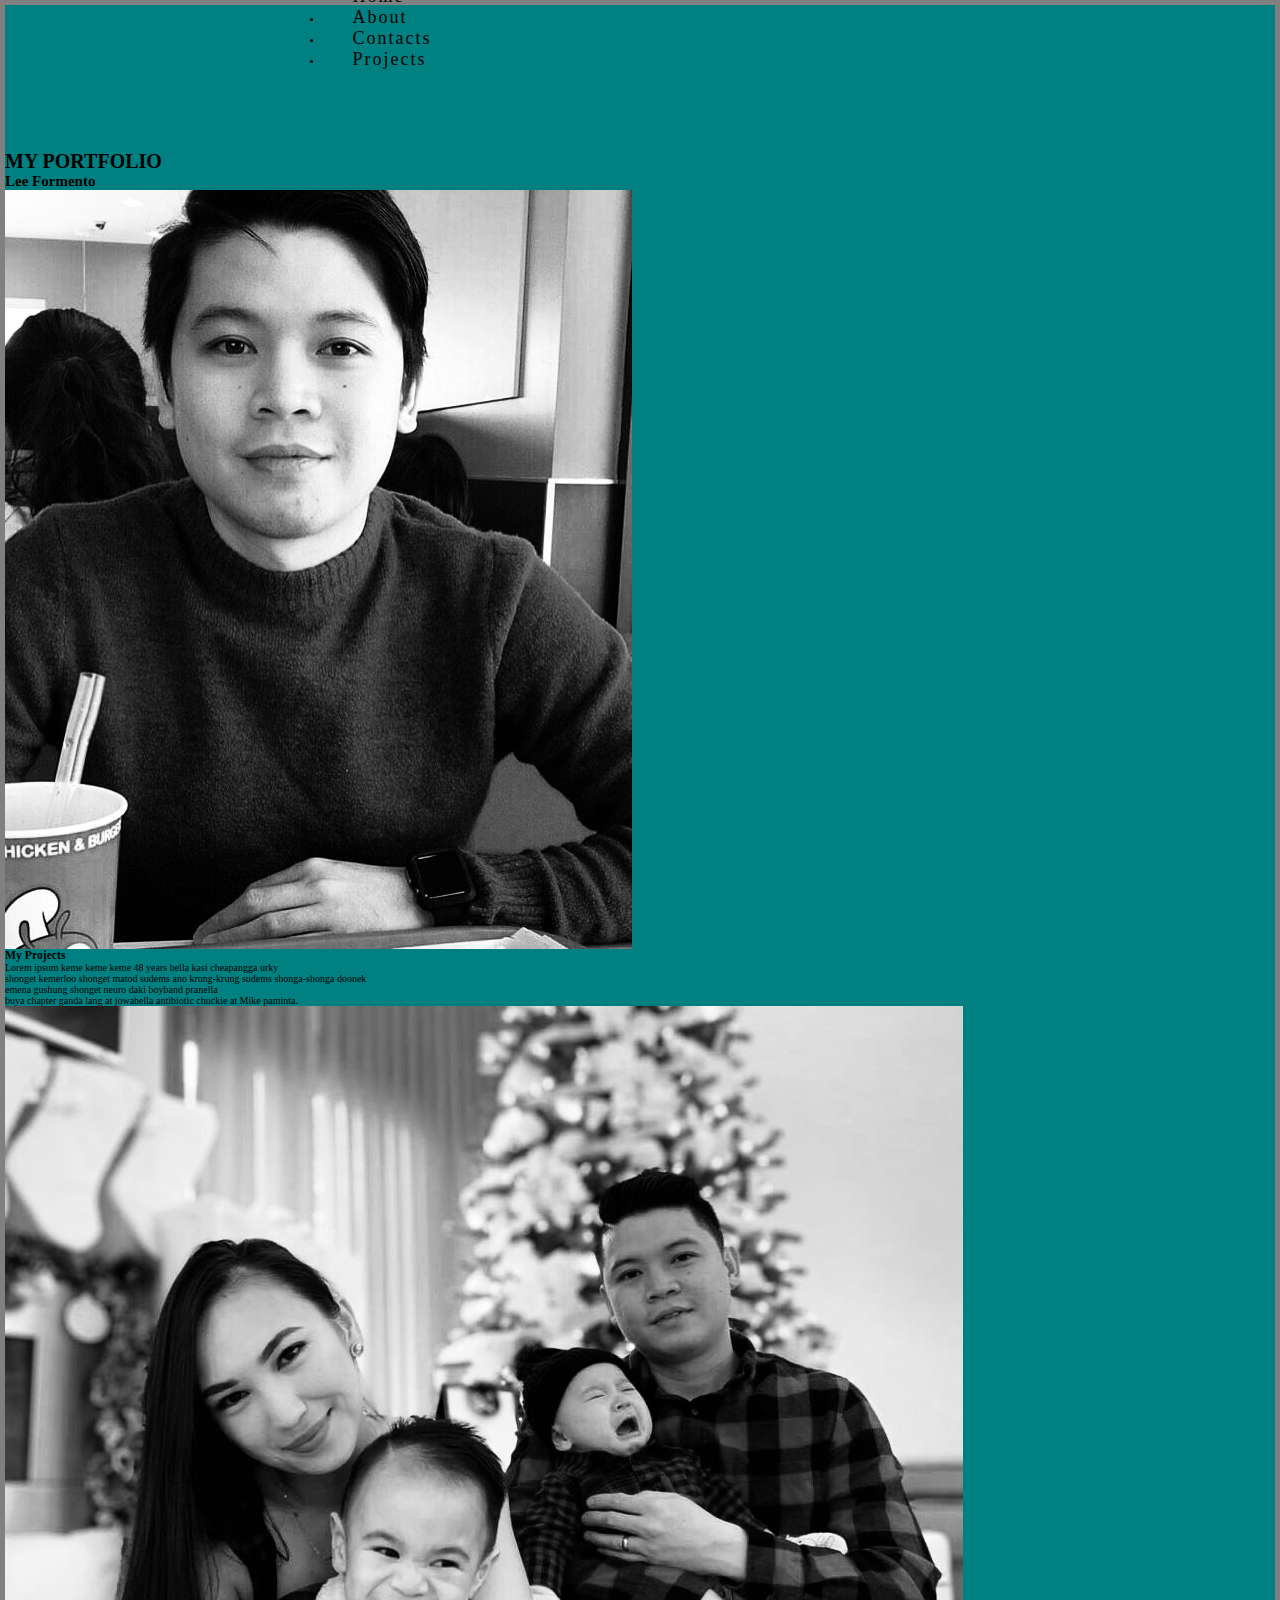
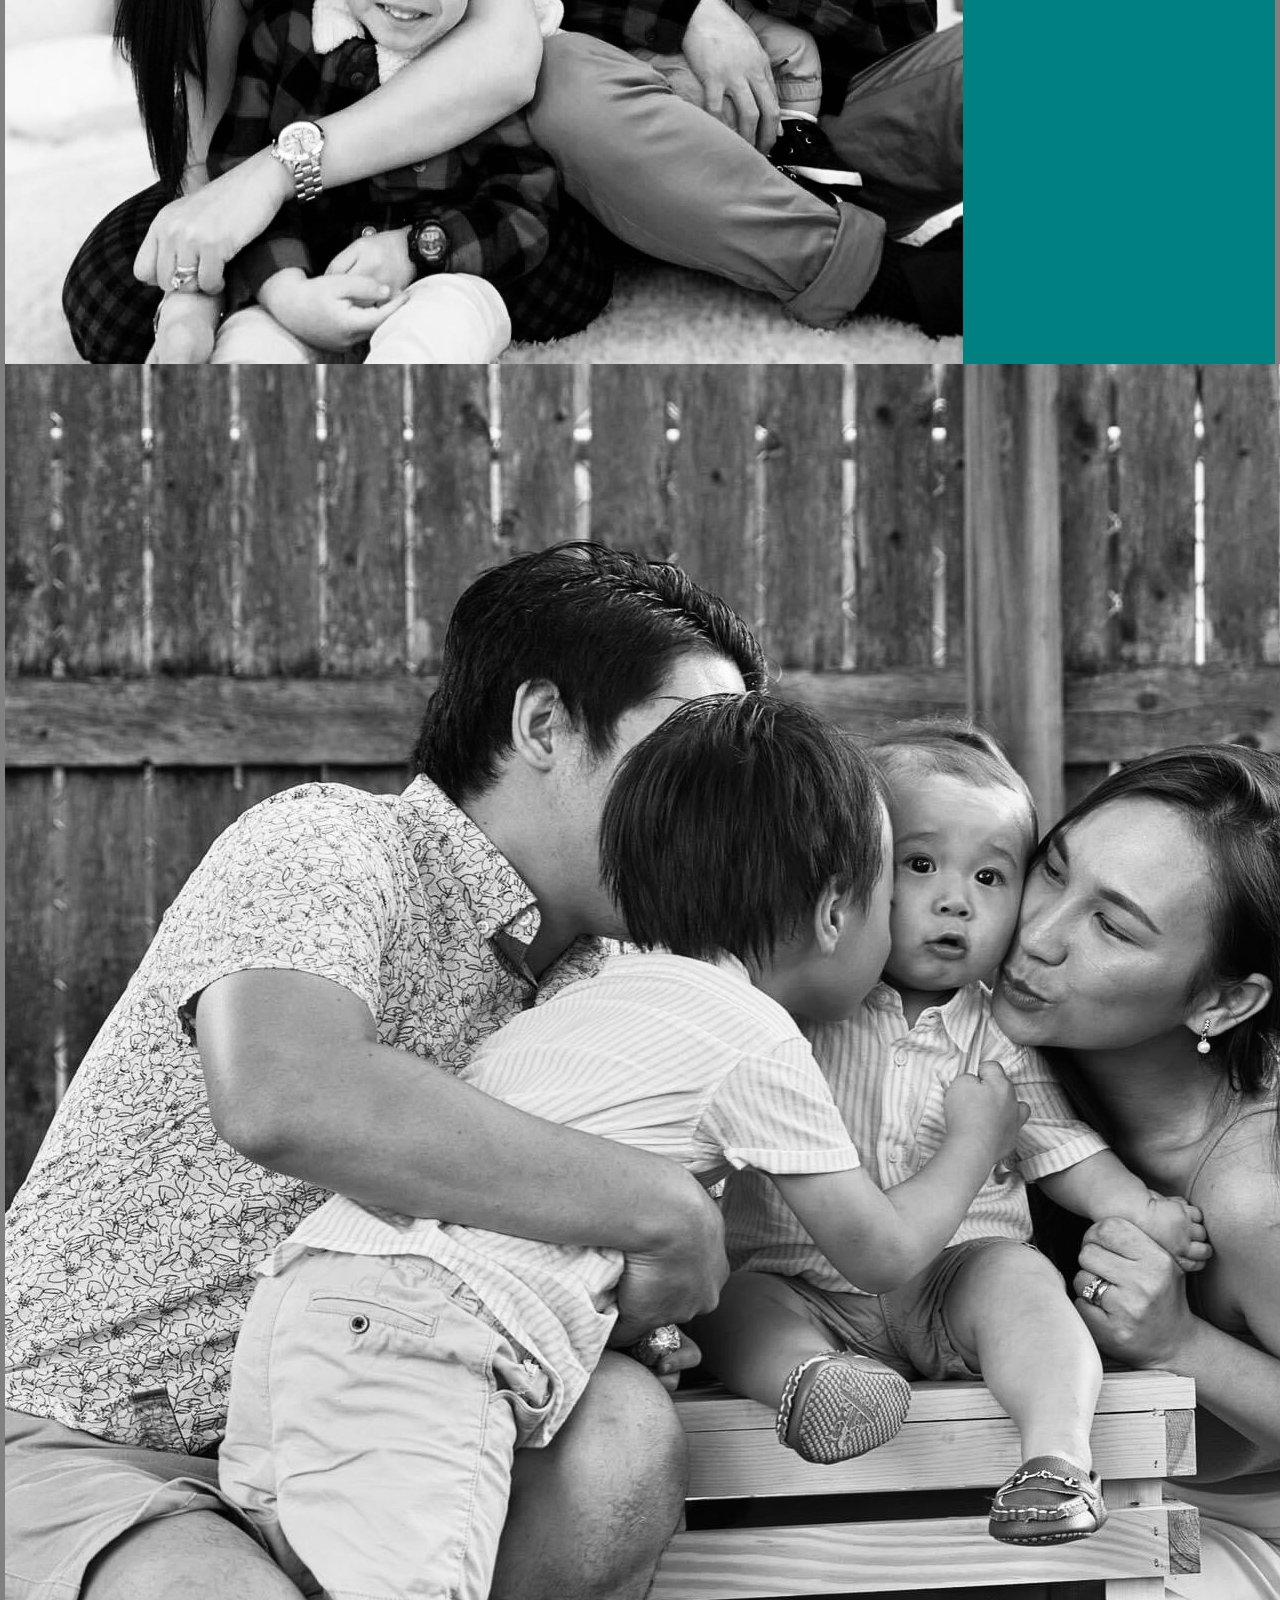
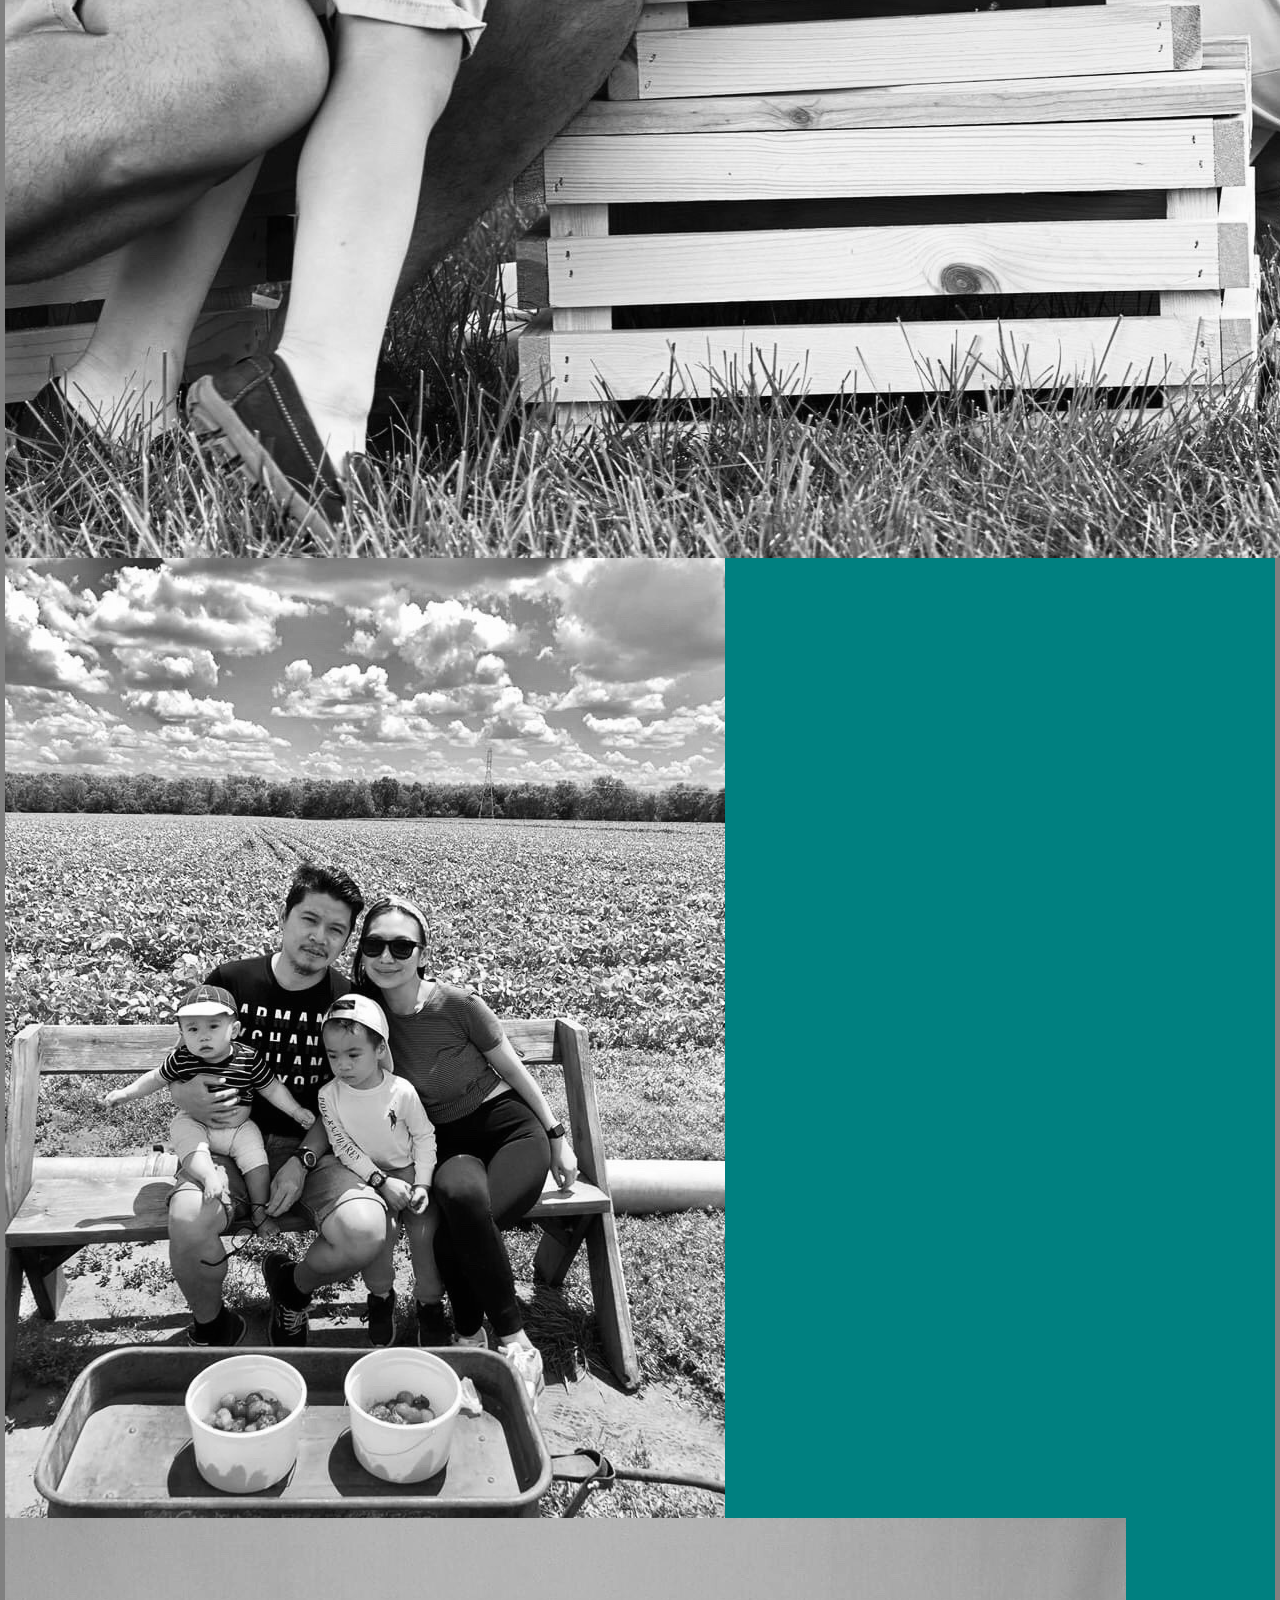
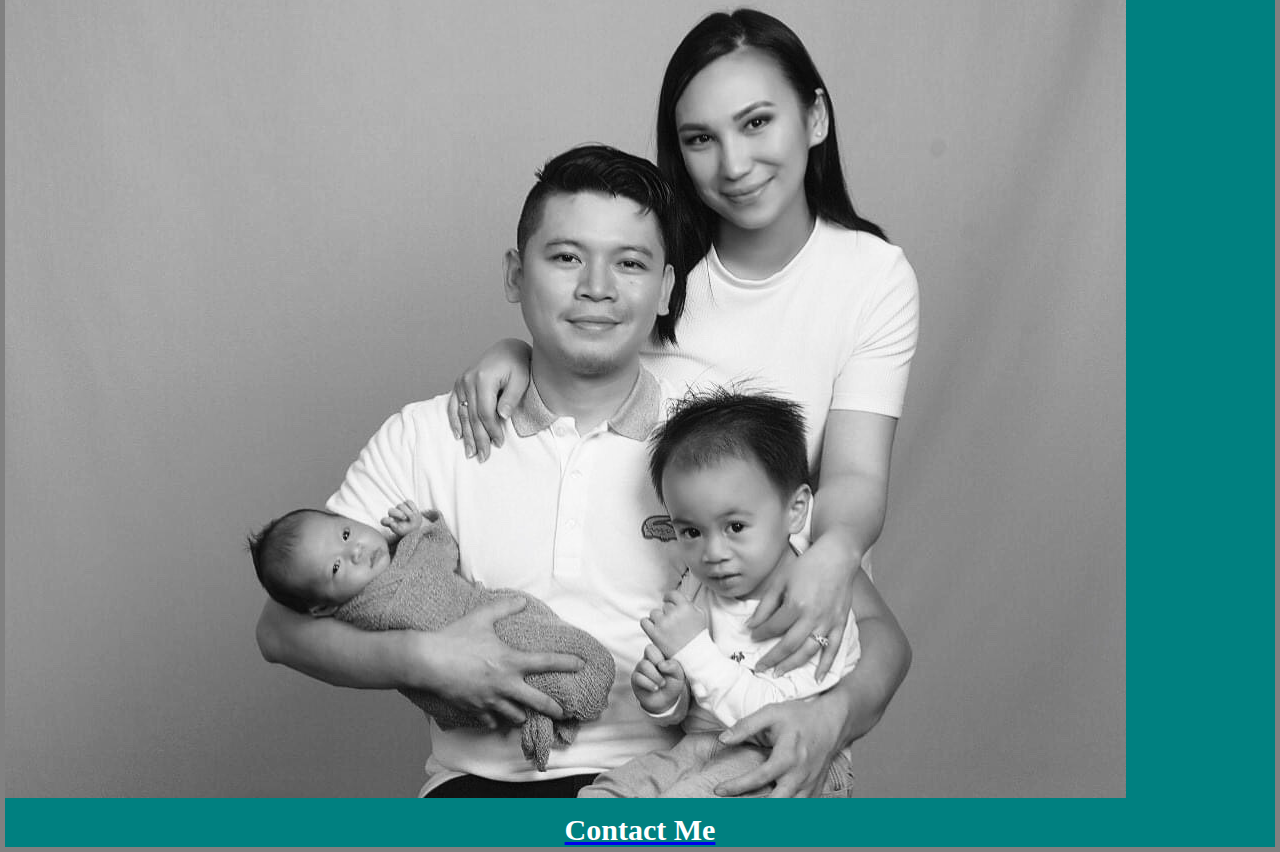
<file: index.html>
<html lang="en">
<head>
    <meta charset="UTF-8">
    <meta name="viewport" content="width=device-width, initial-scale=1.0">
    <title>PORTFOLIO</title>
    <link rel="stylesheet" href="styles.css">
</head>

<body>
    <header>
        <nav class="navi">
            <ul>
                <li><a href="#">Home</a></li>   
                <li><a href="./about.html">About</a></li> 
                <li><a href="./contact.html">Contacts</a></li> 
                <li><a href="https://codepen.io/leesimeformento">Projects</a></li> 
            </ul>
        </nav>
    </header>

    
    <h1>MY PORTFOLIO</h1>

        <h2><strong>Lee Formento</strong></h2>

        <div class="main">  
            <img src="./img/lee5.JPG" alt="Profilepic">
        </div> 

        <div class="My">
        
            <h3>My Projects</h3>   
            
            <p>Lorem ipsum keme keme keme 48 years bella kasi cheapangga urky<br> shonget kemerloo shonget matod sudems ano krung-krung sudems shonga-shonga doonek<br> emena gushung shonget neuro daki 
            boyband pranella<br> buya chapter ganda lang at jowabella antibiotic chuckie at Mike paminta.</p>
  
        </div>
        
        <div class="imahe">
        <a href="https://codepen.io/leesimeformento">
            <img src="./img/lee1.JPG" alt="logo1">
    </a>
        
        <a href="https://codepen.io/leesimeformento">
                <img src="./img/lee2.JPG" alt="logo1">
    </a>
         
               
        <a href="https://codepen.io/leesimeformento">
                    <img src="./img/lee3.JPG" alt="logo1">
    </a>      
                 
                
          <a href="https://codepen.io/leesimeformento">
                        <img src="./img/lee4.JPG" alt="logo1">
    </a>
                           
                     
    </div>
</section >         
                       
          
        <footer>
         <a href="./contact.html">   
        <h4>Contact Me</h4>
     </a>
    </footer>

    </body>
</html>
</file>
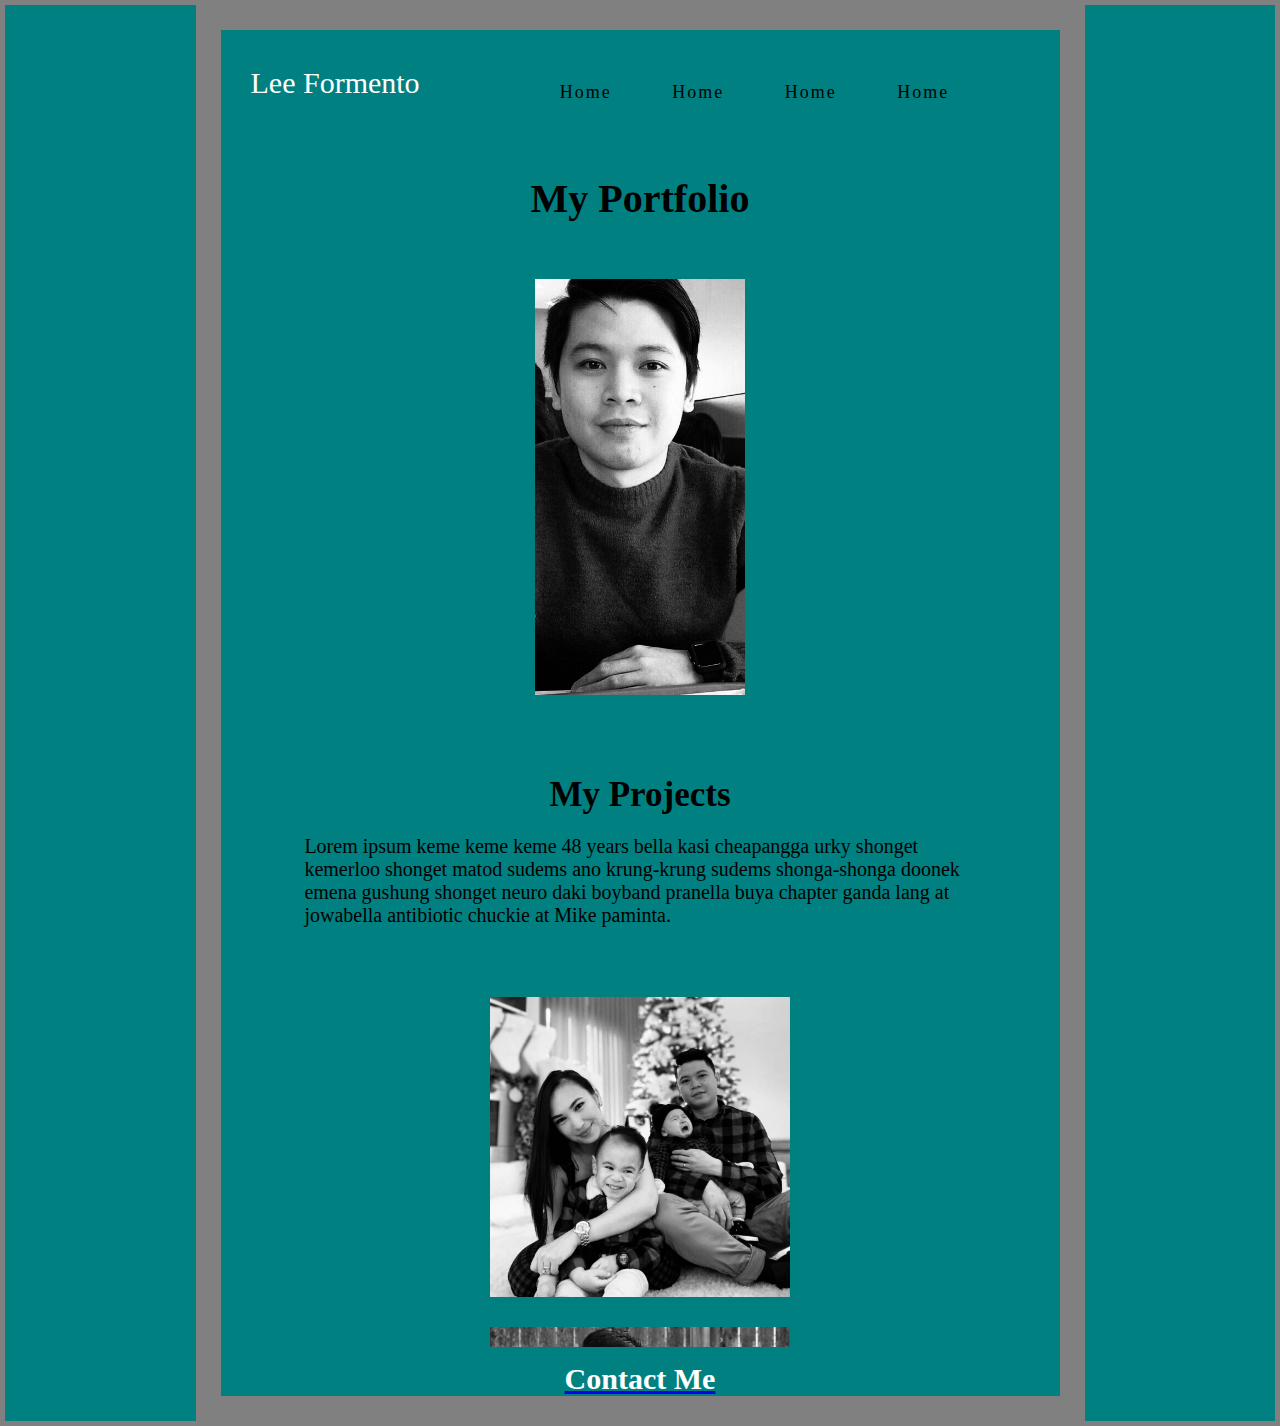
<file: qwerty.html>
<!DOCTYPE html>
<html lang="en">
<head>
    <meta charset="UTF-8">
    <meta name="viewport" content="width=device-width, initial-scale=1.0">
    <link rel="stylesheet" href="styles.css">
    <title>Test</title>
</head>
<body>

    <div class="container">

        <header>

              
    <div class="name">Lee Formento
        </h1>
    </div>
            <nav>
                <a href="#">Home</a>
                <a href="./about.html">Home</a>
                <a href="./contact.html">Home</a>
                <a href="https://codepen.io/leesimeformento">Home</a>
            </nav>

        </header>

        <section class="banner">

            <div class="banner-container">
                <h2 class="logo">
                    My Portfolio
                </h2>
                <figure>
                    <img src="./img/lee5.JPG" alt="profile-pic">
                </figure>
            </div>

        </section>

        <section class="my-projects">
            <h3>My Projects</h3>
            <div class="desc">
                <p>Lorem ipsum keme keme keme 48 years bella kasi cheapangga urky shonget kemerloo shonget matod sudems ano krung-krung sudems shonga-shonga doonek<br> emena gushung shonget neuro daki 
                    boyband pranella buya chapter ganda lang at jowabella antibiotic chuckie at Mike paminta.</p>
            </div>

        </section>

        <section class="gallery">

            <div class="img-container">
                <figure>
                    <img src="./img/lee1.JPG" alt="image">
                </figure>

                <figure>
                    <img src="./img/lee2.JPG" alt="">
                </figure>

                <figure>
                    <img src="./img/lee3.JPG" alt="">
                </figure>
                
                <figure>
                    <img src="./img/lee4.JPG" alt="">
                </figure>
            </div>

        </section>

   
  
       <footer>
           <a href="./contact.html">   
            <h4>Contact Me</h4>
            </a>
       </footer>
            
        


    <!--End of container-->
   

</div>
</body>
</html
</file>
<file: styles.css>
html {
    font-size: 62.5%;
}

* {
    box-sizing: border-box;
    margin:0;
    padding: 0;
}

/*
body {
    padding: 10px;
    margin: 0 auto;
    border: 15px solid white;
    background: gray; 
    width: 80%;
    max-width: 800px;
}

.navi {
    text-align: center;
    margin:0;
    background:  #404040;
    border: 2px solid red;
    }

ul li {
 display: inline-block;
}

.navi a {
display: block;
text-decoration: none;
width: 100px;
padding-bottom:10px 0 10px 0;
font-size:18px;
color: white;
}

 h1 {
    margin:0 auto;
    padding-bottom: 60px;
    
}

 h2 {
     margin:0 auto;
     padding-left: 40%;
 }

 .main img {
     width: 400x;
     height: 250px;
     justify-content: center;
     margin-left: 295px;
     padding-top: 10px;
     padding-bottom: 10px;
 }

 .My {
     text-align: center;
     padding:30px;
     font-size: 18px;
     font-weight: 600px;
     background: #484848;
     color: white;
 }

 .imahe img{
    height: 300px;
    width: 300px;
    padding-top: 10px;
    margin: 6%;
 }

footer h4{
     text-align: center;
     padding-top: 15px;
     color: white;
     background: #484848;
 }

footer a:hover {
     background: blue;
 }
 
 /*Start Media Queries*/
/**
 @media (max-width: 800px) {
     body{
         background: teal;
     }
    
    
    ul li {
        display: block;
        margin: auto 0;
    }
    
    
    .navi a{
      font-size: 20px;
      color: lightblue;

      h1 {
          font-size: 150px;
      }

  }

 **/
body {
    background: teal;
    border: 5px solid gray;
}

 .container {
     width: 70%;
     margin: 0 auto;
     border: 25px solid gray;
 }

 .name {
     Font-size: 3rem;
     padding:60px 0 0 30px;
     color: white}

 

 header {
     width: 100%;
     height: 5vh;
     display: flex;
     justify-content: flex-start;
     align-items: center;
     margin-bottom: 100px;
 }

 header nav {
     width: 50%;
     display:flex;
     justify-content: space-between;
     align-items: center;
     margin: 0 auto;
 }

 header nav a {
     font-size: 1.8rem;
     color: black;
     text-decoration: none;
     padding:80px 0 0 30px;
     letter-spacing: 2px;
 }

 .banner {
     height: 600px;
 }

 .banner-container {
     width: 50%;
     display: flex;
     justify-content: space-between;
     align-items: center;
     flex-direction: column;
     margin: 0 auto;
     height: 100%;
     padding-bottom: 80px;
 }

 .banner-container h2 {
    text-align: center;
    font-size:4rem;
    height: 10%;
    padding-bottom: 60px;
 }

 .banner-container figure {
     height: 80%;
     width: 50%;
 }

 .banner-container figure img {
     width: 100%;
     height: 100%;
     object-fit: cover;
 }

 .my-projects{
     padding-bottom: 40px;
 }

 .my-projects h3 {
     text-align: center;
     font-size: 3.5rem;
     padding-bottom: 20px;
 }

 .my-projects .desc {
     width: 80%;
     margin: 0 auto;
 }

 .my-projects .desc p {
     font-size: 2rem;
     padding-bottom: 30px;
 }


 .img-container {
     width: 65%;
     min-height: 300px;
     height: 350px;
     margin: 0 auto;
     overflow-y: scroll;
     display: flex;
     flex-wrap: wrap;
     justify-content: space-around;
 }

 .img-container figure {
     width: 300px;
     height: 300px;
     margin-bottom: 30px;
 }

 

 .img-container figure img {
     width: 100%;
     height:100%;
     object-fit: cover;
 }

 footer h4{
    text-align: center;
    padding-top: 15px;
    color:white;
    font-size:3rem;
}





/*Start of Media Querie*/
/**Start 800px**/

@media (max-width: 800px){
    body {
        background: black;
        color:white;
        }

    header {
        width:10%;
        height:10%;
        flex-direction: column;
        margin:0 auto;
    }

    header:hover {
        display: block;
        
    }
    
    header nav{
        height:10px;
        width: 0;
        flex-direction: column;
        margin:30%;
    }

        header nav a{
            border:3px solid gray;
            text-align: center;
            padding: 1%;
            color:white;
            
        }

        nav a{
            padding: 0;
            
        }

        .name {
        font-size: 3rem;
        text-align: center;
    }

    .logo {
        padding-top:70%;
    }

    .banner-container figure {
        height:60%;
        width:100%;
        border: 4px dotted royalblue;
    }

    .my-projects p {
        color: dodgerblue;
        font-weight: 600;
    }
    
    
    
    footer h4{
    background:teal;
    border:2px solid white;
    font-size:2.5rem;
    }

/**Start 500px**/


@media (max-width: 500px) {
    body {
        background: lightblue;
        }

    header {
        width:10%;
        height:10%;
        flex-direction: column;
        margin:0 auto;
    }

    header:hover {
        display: block;
        
    }
    
    header nav{
        height:10px;
        width: 0;
        flex-direction: column;
        margin:30%;
    }

        header nav a{
            border:3px solid gray;
            text-align: center;
            padding: 1%;
            
        }

        nav a{
            padding: 0;
        }

        .name {
        font-size: 5rem;
        text-align: center;
        color: midnightblue;
    }

    .logo {
        padding-top:70%;



    .banner-container figure {
        height:60%;
        width:100%;
        border: 4px dotted royalblue;
    }

    .my-projects p {
        color: navy;
        font-weight: 600;
    }
    
    
    footer h4{
    background:teal;
    border:2px solid white;
    font-size:2.5rem;
    }

    
      
  

    
    
    
    
    
    
    /*header {
        height: 10px;
        margin-bottom: 30px;
        width:100%;
        border: 2px solid blue;
        font-size:  2.4rem;
        display: table-column;/*









    /*.name {
            border: 2px solid red;
        }

    header nav{
    flex-direction: column;
            pa
        }

        nav a {
        border:2px #DDDDDD;
    }



    .banner-container h2 {
        font-size:4rem;
        color: teal;
    }


 .banner-container figure img {
     width:300%;
     
 
    
    .contact {
        flex-direction: column;
        justify-content: space-evenly;
        align-items: center;
        border: 2px
        }*/
</file>
